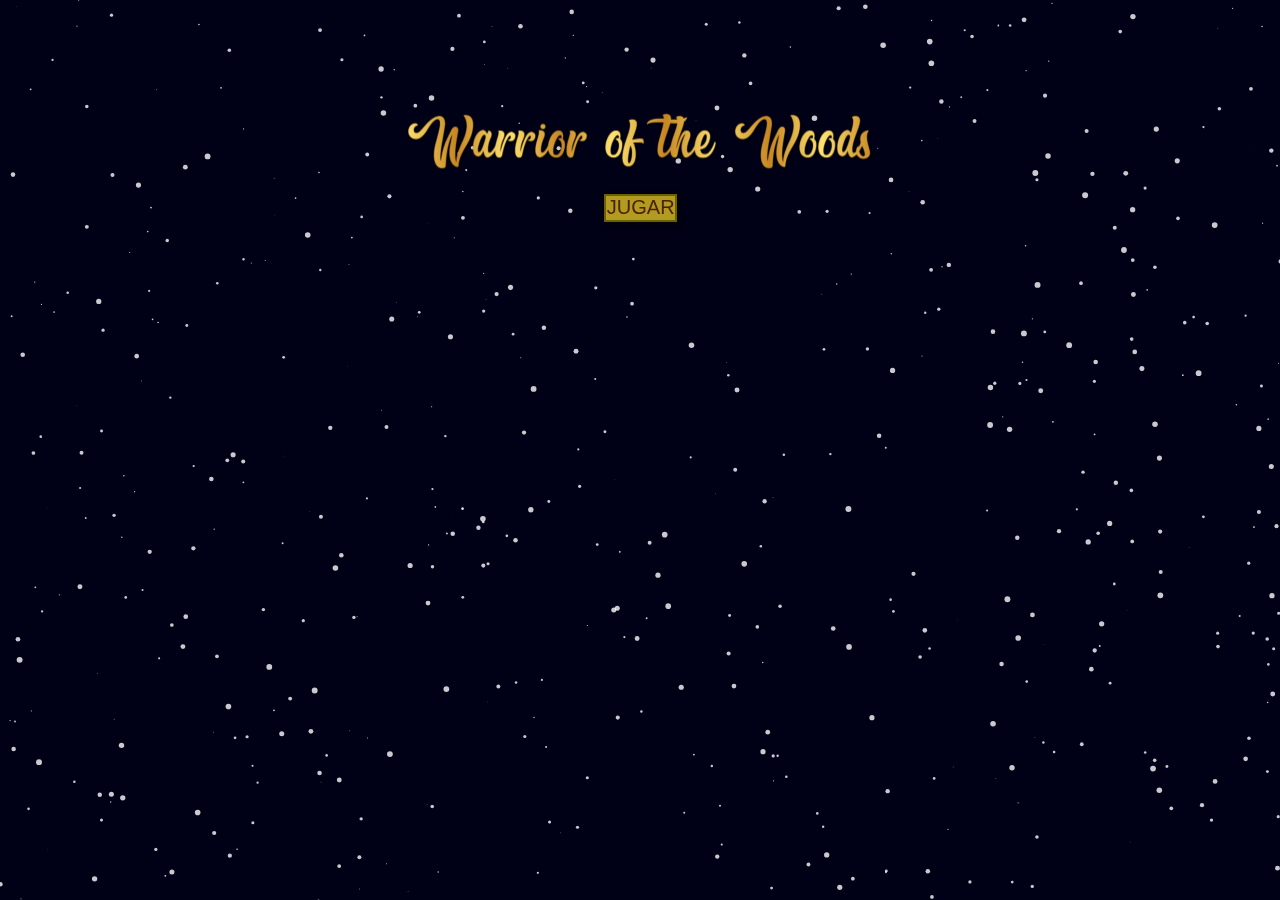
<file: index.html>
<!DOCTYPE html>
<html lang="en">
<head>
    <meta charset="UTF-8">
    <meta name="viewport" content="width=device-width, initial-scale=1.0">
    <title>The Warrior of the Woods</title>
    <link rel="stylesheet" href="css/style.css">
</head>
<body>
        <div id="particles-js"></div>
        <img id="title" src="Assets\Warrior-of-the-Woods-11-10-2024.png">
        <a href="Instructions1.html" id="link"><button id="button" onclick="playSound()"> Jugar </button></a>
        <script src="src/particles.min.js"></script>
        <script src="src/script.js"></script>
        <script src="src/music.js"></script>
</body>
</html>
</file>
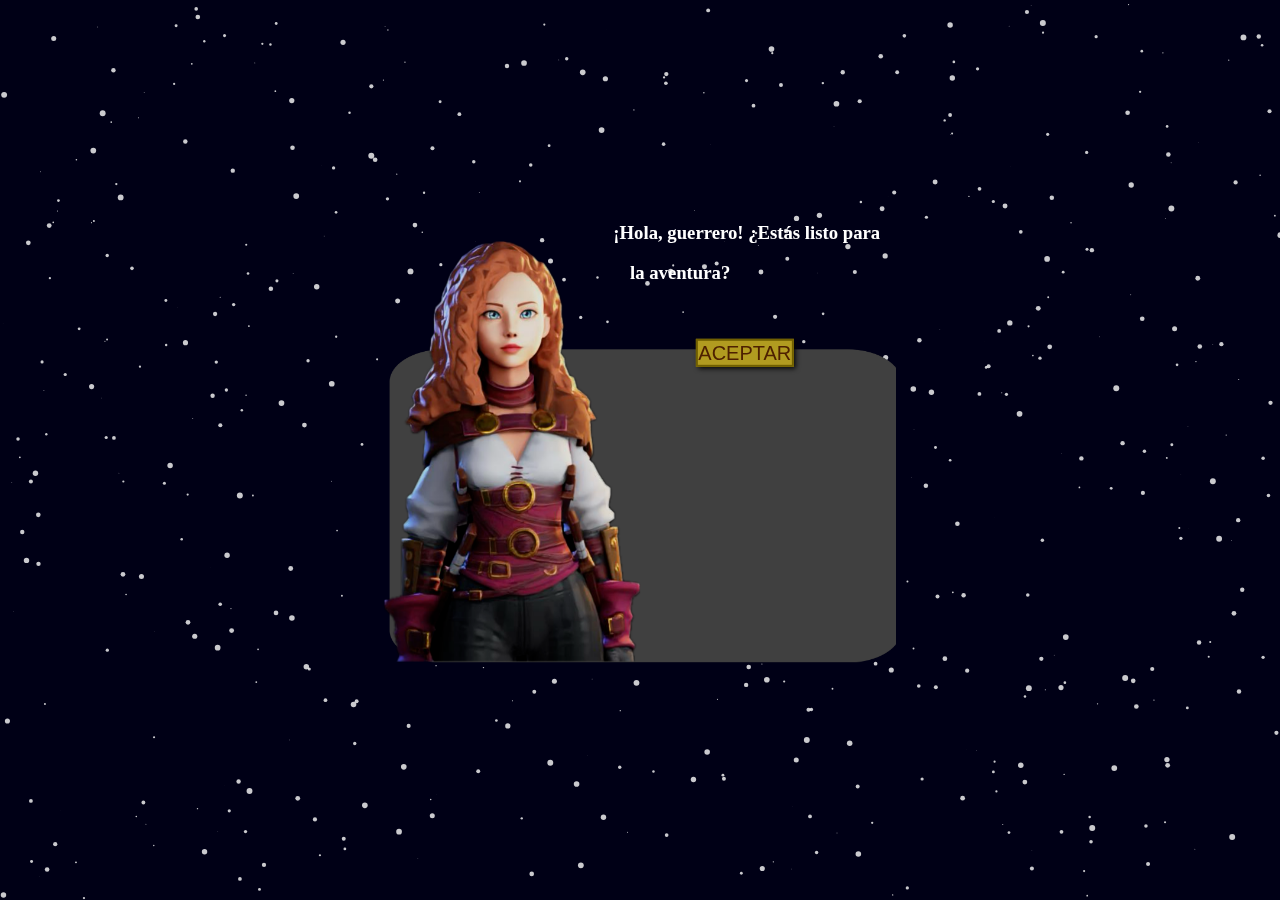
<file: Instructions1.html>
<!DOCTYPE html>
<html>

<head>
  <meta charset="utf-8">
  <meta name="viewport" content="width=device-width">
  <title>The Warrior of the Woods</title>
  <link rel="stylesheet" href="css/style2.css">
</head>

<body>
  <div id="particles-js"></div>
  <img id="warriorT" src="Assets/WDialog.png">
  <h3> ¡Hola, guerrero! ¿Estás listo para </h3>
  <h3> la aventura? </h3>
  <a href="Instructions2.html" id="link"> <button id="button" onclick="playSound()"> Aceptar </button> </a>
  <script src="src/particles.min.js"></script>
  <script src="src/script.js"></script>
  <script src="src/music.js"></script>
</body>

</html>
</file>
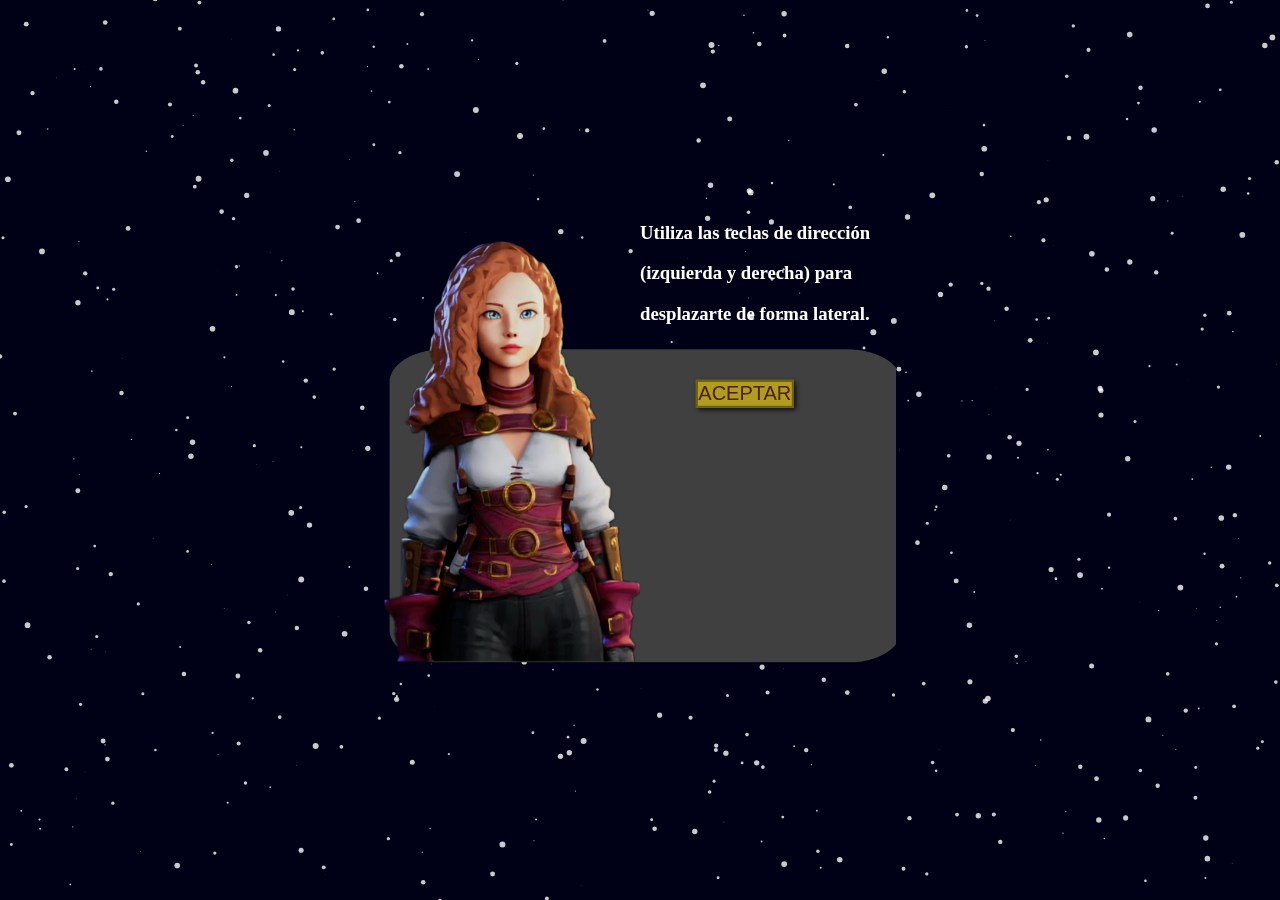
<file: Instructions2.html>
<!DOCTYPE html>
<html>

<head>
  <meta charset="utf-8">
  <meta name="viewport" content="width=device-width">
  <title>The Warrior of the Woods</title>
  <link rel="stylesheet" href="css/style3.css">
</head>

<body>
  <div id="particles-js"></div>
  <img id="warriorT" src="Assets/WDialog.png">
  <h3> Utiliza las teclas de dirección </h3> <h3> (izquierda y derecha) para </h3> <h3> desplazarte de forma lateral. </h3>
  <a href="Instructions3.html" id="link"> <button id="button" onclick="playSound()"> Aceptar </button> </a>
  <script src="src/particles.min.js"></script>
  <script src="src/script.js"></script>
  <script src="src/music.js"></script>
</body>

</html>
</file>
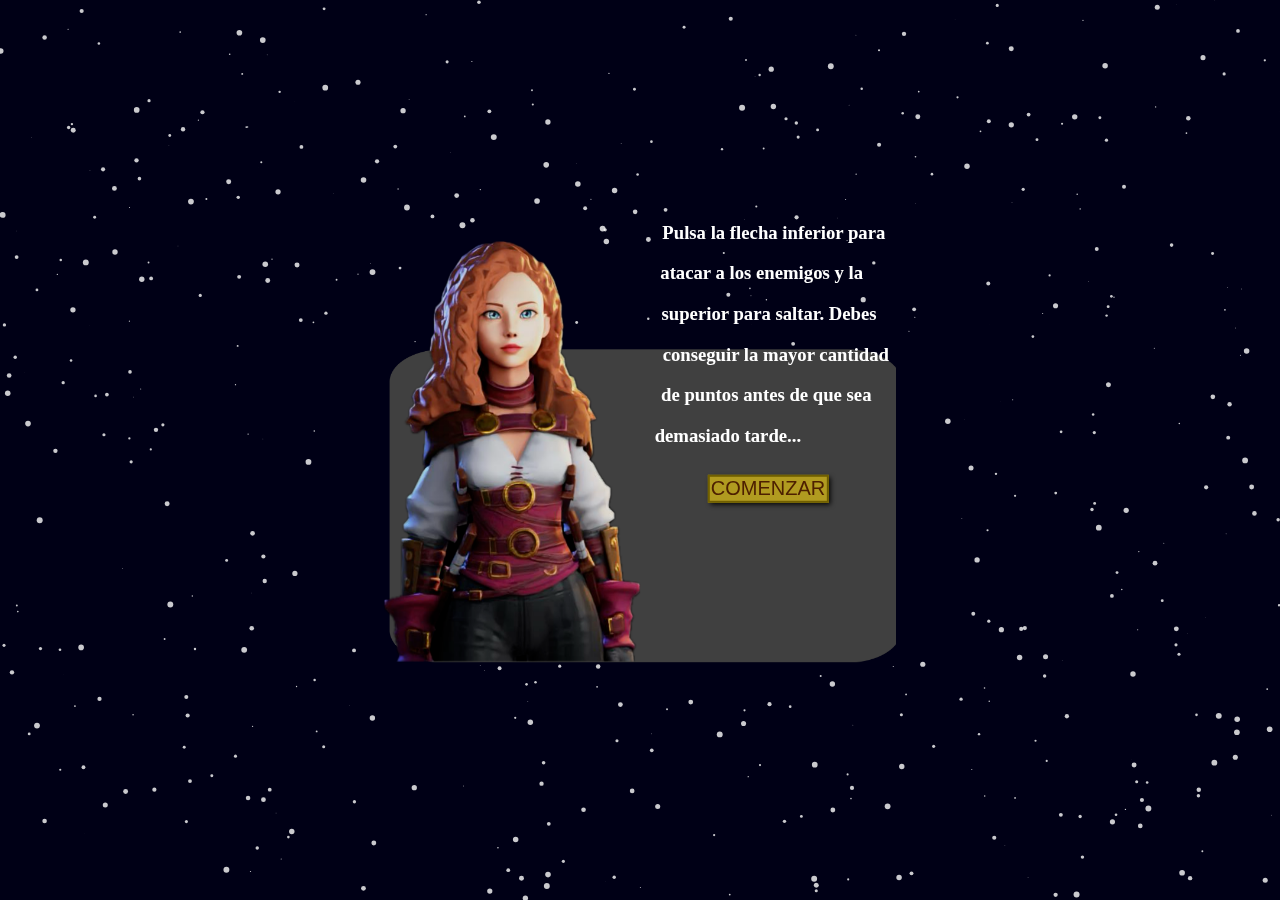
<file: Instructions3.html>
<!DOCTYPE html>
<html>

<head>
  <meta charset="utf-8">
  <meta name="viewport" content="width=device-width">
  <title>The Warrior of the Woods</title>
  <link rel="stylesheet" href="css/style4.css">
</head>

<body>
  <div id="particles-js"></div>
  <img id="warriorT" src="Assets/WDialog.png">
  <h3> Pulsa la flecha inferior para </h3> <h3> atacar a los enemigos y la </h3> <h3> superior para saltar. Debes </h3> <h3> conseguir la mayor cantidad </h3> <h3> de puntos antes de que sea </h3> <h3> demasiado tarde... </h3>
  <a href="Main.html" id="link"> <button id="button" onclick="playSound()"> Comenzar </button> </a>
  <script src="src/particles.min.js"></script>
  <script src="src/script.js"></script>
  <script src="src/music.js"></script>
</body>

</html>
</file>
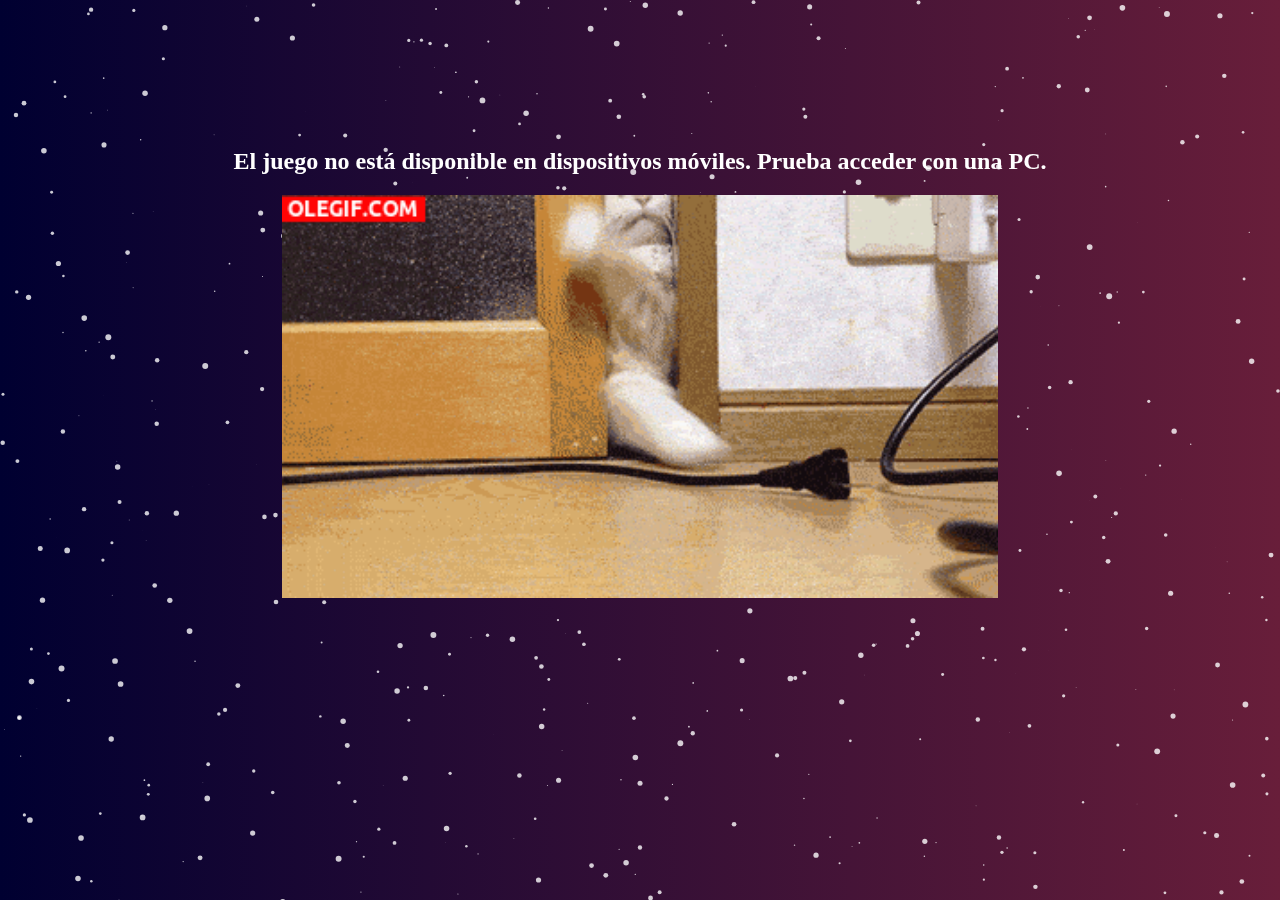
<file: no_disponible.html>
<!DOCTYPE html>
<html lang="en">
<head>
    <meta charset="UTF-8">
    <meta name="viewport" content="width=device-width, initial-scale=1.0">
    <title>No disponible</title>
    <link rel="stylesheet" href="css/style-no-disponible.css">
</head>
<body>
    <div id="particles-js"></div>
    <h2> El juego no está disponible en dispositivos móviles. Prueba acceder con una PC. </h2>
    <img src="Assets/gatito.gif">
    <script src="src/particles.min.js"></script>
    <script src="src/script-no-disponible.js"></script>
</body>
</html>
</file>
<file: css/style.css>
html {
  width: 100%;
  height: 100%;
}

body {
margin: 0;
margin-top: 7%;
margin-bottom: 7%;
display: flex;
flex-direction: column;
align-items: center;
justify-content: center;
}

#particles-js {
  background-color: rgb(0, 0, 22);
  position: fixed;
  width: 100%;
  height: 100%;
  top: 0;
  z-index: -1;
}

  button {
    position: relative;
    animation: growButton 4s;
    padding: 1%;
    padding-top: 0.5%;
    padding-bottom: 0.5%;
    background-color: #b19b20;
    border: 2px solid #705f00;
    color: #4d2000;
    font-size: 20px;
    text-transform: uppercase;
    box-shadow: 2px 2px 5px #050505;
    cursor: pointer;
    transition: transform 0.3s ease;
    text-decoration: none;
  }
  @keyframes growButton {
    from {transform: scale(0)}
    to {transform: scale(1)}
  }
  button:hover {
    background-color: #6d5f12; 
  }

#title {
 animation: growTitle 4s;
 width: 40%;
 height: auto;
}

@keyframes growTitle {
  from { transform: scale(0); }
  to { transform: scale(1); }
}
</file>
<file: css/style2.css>
html {
    width: 100%;
    height: 100%;
  }
  
  body {
  margin: 0;
  margin-top: 7%;
  margin-bottom: 7%;
  display: flex;
  flex-direction: column;
  align-items: center;
  justify-content: center;
  text-align: center;
  }
  
  #particles-js {
    background-color: rgb(0, 0, 22);
    position: fixed;
    width: 100%;
    height: 100%;
    top: 0;
    z-index: -1;
  }

    button {
      position: relative;
      z-index: 2;
      transform: translate(105%, 600%);
      animation: growButton 4s;
      padding: 1%;
      padding-top: 0.5%;
      padding-bottom: 0.5%;
      background-color: #b19b20;
      border: 2px solid #705f00;
      color: #4d2000;
      font-size: 20px;
      text-transform: uppercase;
      box-shadow: 2px 2px 5px #050505;
      cursor: pointer;
      transition: transform 0.3s ease;
      text-decoration: none;
    }
    button:hover {
      background-color: #6d5f12; 
    }

  h3 {
    color: rgb(255, 255, 255);
    position: relative;
    z-index: 2;
    transform: translate(40%, 600%);
    box-sizing: border-box;
    word-wrap: break-word;
    margin-top: 0;
  }
  
  #warriorT {
    position: absolute;
    z-index: 1;
    width: 40%;
    height: auto;
    top: 50%;
    left: 50%;
    transform: translate(-50%, -50%);
    object-fit: cover;
  }
</file>
<file: css/style3.css>
html {
    width: 100%;
    height: 100%;
  }
  
  body {
  margin: 0;
  margin-top: 7%;
  margin-bottom: 7%;
  display: flex;
  flex-direction: column;
  align-items: center;
  justify-content: center;
  text-align: center;
  }
  
  #particles-js {
    background-color: rgb(0, 0, 22);
    position: fixed;
    width: 100%;
    height: 100%;
    top: 0;
    z-index: -1;
  }

    button {
      position: relative;
      z-index: 2;
      transform: translate(105%, 600%);
      animation: growButton 4s;
      padding: 1%;
      padding-top: 0.5%;
      padding-bottom: 0.5%;
      background-color: #b19b20;
      border: 2px solid #705f00;
      color: #4d2000;
      font-size: 20px;
      text-transform: uppercase;
      box-shadow: 2px 2px 5px #050505;
      cursor: pointer;
      transition: transform 0.3s ease;
      text-decoration: none;
    }
    button:hover {
      background-color: #6d5f12; 
    }

  h3 {
    color: rgb(255, 255, 255);
    position: relative;
    z-index: 2;
    transform: translate(50%, 600%);
    box-sizing: border-box;
    word-wrap: break-word;
    margin-top: 0;
  }
  
  #warriorT {
    position: absolute;
    z-index: 1;
    width: 40%;
    height: auto;
    top: 50%;
    left: 50%;
    transform: translate(-50%, -50%);
    object-fit: cover;
  }
</file>
<file: css/style4.css>
html {
    width: 100%;
    height: 100%;
  }
  
  body {
  margin: 0;
  margin-top: 7%;
  margin-bottom: 7%;
  display: flex;
  flex-direction: column;
  align-items: center;
  justify-content: center;
  text-align: center;
  }
  
  #particles-js {
    background-color: rgb(0, 0, 22);
    position: fixed;
    width: 100%;
    height: 100%;
    top: 0;
    z-index: -1;
  }

    button {
      position: relative;
      z-index: 2;
      transform: translate(105%, 500%);
      animation: growButton 4s;
      padding: 1%;
      padding-top: 0.5%;
      padding-bottom: 0.5%;
      background-color: #b19b20;
      border: 2px solid #705f00;
      color: #4d2000;
      font-size: 20px;
      text-transform: uppercase;
      box-shadow: 2px 2px 5px #050505;
      cursor: pointer;
      transition: transform 0.3s ease;
      text-decoration: none;
    }
    button:hover {
      background-color: #6d5f12; 
    }

  h3 {
    color: rgb(255, 255, 255);
    position: relative;
    z-index: 2;
    transform: translate(60%, 600%);
    box-sizing: border-box;
    word-wrap: break-word;
    margin-top: 0;
  }
  
  #warriorT {
    position: absolute;
    z-index: 1;
    width: 40%;
    height: auto;
    top: 50%;
    left: 50%;
    transform: translate(-50%, -50%);
    object-fit: cover;
  }
</file>
<file: css/style-no-disponible.css>
html {
    width: 100%;
    height: 100%;
}

#particles-js {
  position: fixed;
  width: 100%;
  height: 100%;
  top: 0;
  z-index: -1;
}

body {
    background: linear-gradient(to right, rgb(0, 0, 49), rgb(104, 30, 58));
    margin: 10%;
    display: flex;
    flex-direction: column;
    align-items: center;
    justify-content: center;
    color: white;
}

img {
    width: 70%;
}
</file>
